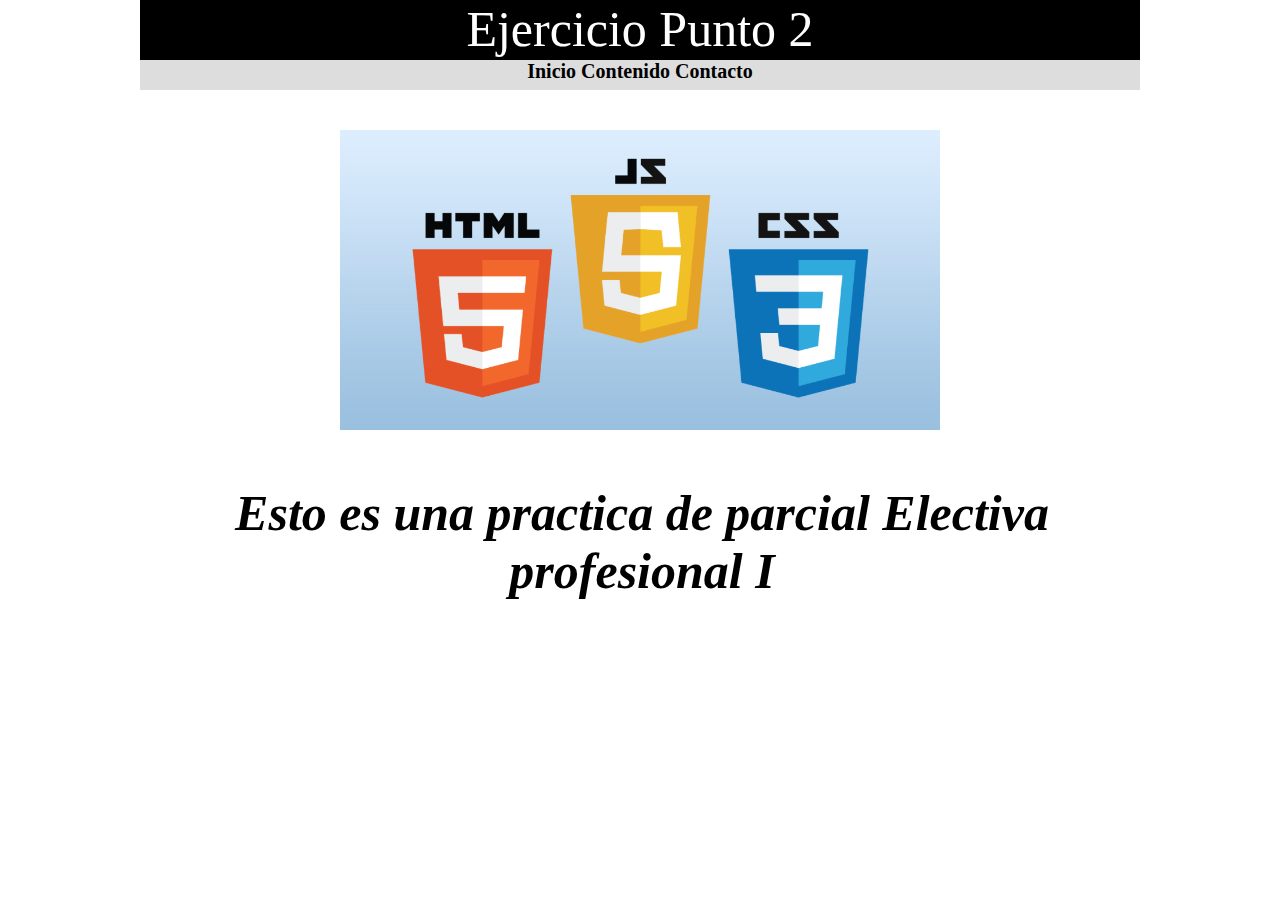
<file: index.html>
<!DOCTYPE html>
<html lang="en">
<head>
  <meta charset="UTF-8">
  <meta name="viewport" content="width=device-width, initial-scale=1.0">
  <meta http-equiv="X-UA-Compatible" content="ie=edge">
  <link rel="stylesheet" href="css/estilos.css">
  <title>Ejercicio 2</title>
</head>

<body>

  <header>    
    Ejercicio Punto 2
  </header>

  <nav>
    <ol>
      <li><a href="index.html">Inicio</a></li>
      <li><a href="contenido/contenido.html">Contenido</a></li>
      <li><a href="contenido/contactos.html">Contacto</a></li>
    </ol>
  </nav>

  <section>
    <img src="imagenes/html5.png" alt="">
    <div id="frase">
      <p>Esto es una practica de parcial Electiva profesional I</p>
    </div>

  </section>
</body>
</html>
</file>
<file: css/estilos.css>
*{
  text-align: center;
  margin: 0 auto;
  padding: 0;
  width: 1000px;
}

header{
  height: 60px;
  background-color: black;
  color: white;
  font-size: 50px;
}

nav{
  font-size: 20px;
  background-color: #ddd;
  color: black;
  margin-bottom:  10px;
  height: 30px;
}
nav{

}

nav > ol > li{
  display: inline;
  font-weight: bold;
}

nav > ol >li:hover{
  background-color: red;
}

nav>ol>li>a{
  text-decoration: none;
  color: black;
}

#frase{
  font-size: 40px;
  font-weight: bold;
  margin-top: 40px;
  font-style: italic;
}

#frase  p{
  font-size: 50px;
  text-align: center;
}

#contactos{
  border-radius: 5px;
  background-color: #f2f2f2;
}

img{
  margin-top: 30px;
  width: 600px;
  height: 300px;
  margin-bottom: 10px;
}

h1{
  font-size: 30px;
  font-weight: bold;
  margin-bottom: 10px;
  border-bottom: 1px solid red;
}

h2{
  text-align: left;
  margin-top:10px;
  margin-bottom: 10px;
  border-bottom: 1px solid #f15a22  ;
}

h3{
  text-align: left;
  margin-bottom: 10px;
}


p{
  font-size: 21px;
  text-align: left;
  margin-left: 2px;
  margin-right: 2px;
}



.bloque{
  border-radius: 3px;
  background-color: #ddd;
  margin: 10px 0 10px;
}

.bloque > ul > li{
  margin-left: 50px;
  text-align: left;
  font-size: 20px;
  font-style: italic;

}

legend{
  font-size: 25px;
  margin-bottom: 10px;
}

input[type=text],input[type=email], select, textarea {
  width: 100%;
  padding: 12px 20px;
  margin: 8px 0;
  display: inline-block;
  border: 1px solid #ccc;
  border-radius: 4px;
  box-sizing: border-box;
}

input[type="file"]{
  margin-top: 10px;
  margin-bottom: 10px;
}

input[type="checkbox"]{
  margin-top: 5px;
  margin-bottom: 5px;
    margin-left: 30px;
}

input[type="radio"]{
  margin-top: 5px;
  margin-bottom: 5px;
  margin-left: 30px;
}

input[type=submit], input[type=reset]{
  background-color: #34495e;
  border: none;
  color: white;
  width: 100%;
  padding: 10px 10px;
  text-decoration: none;
  margin: 4px 1px;
  cursor: pointer;

}

input[type=submit]:hover {
  background-color: #013243;
}

input[type=reset]:hover {
  background-color: #013243;
}
</file>
